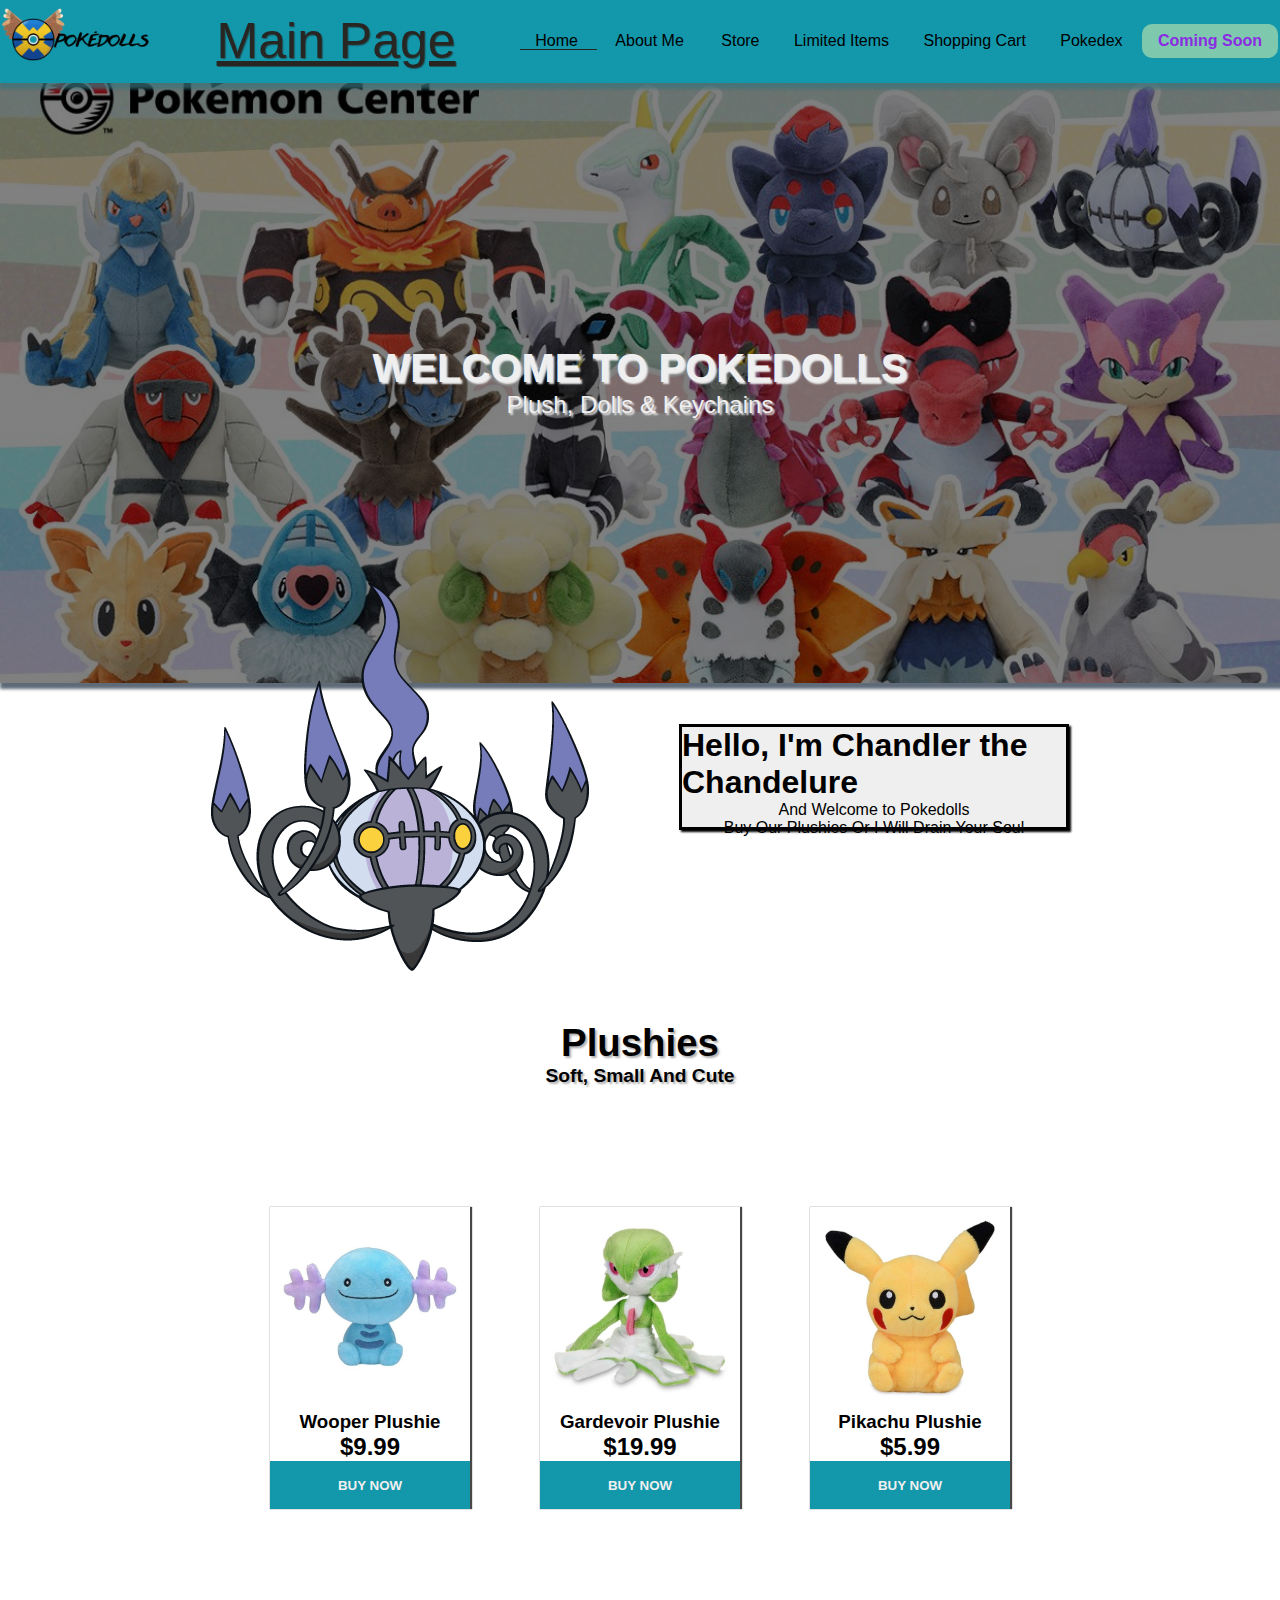
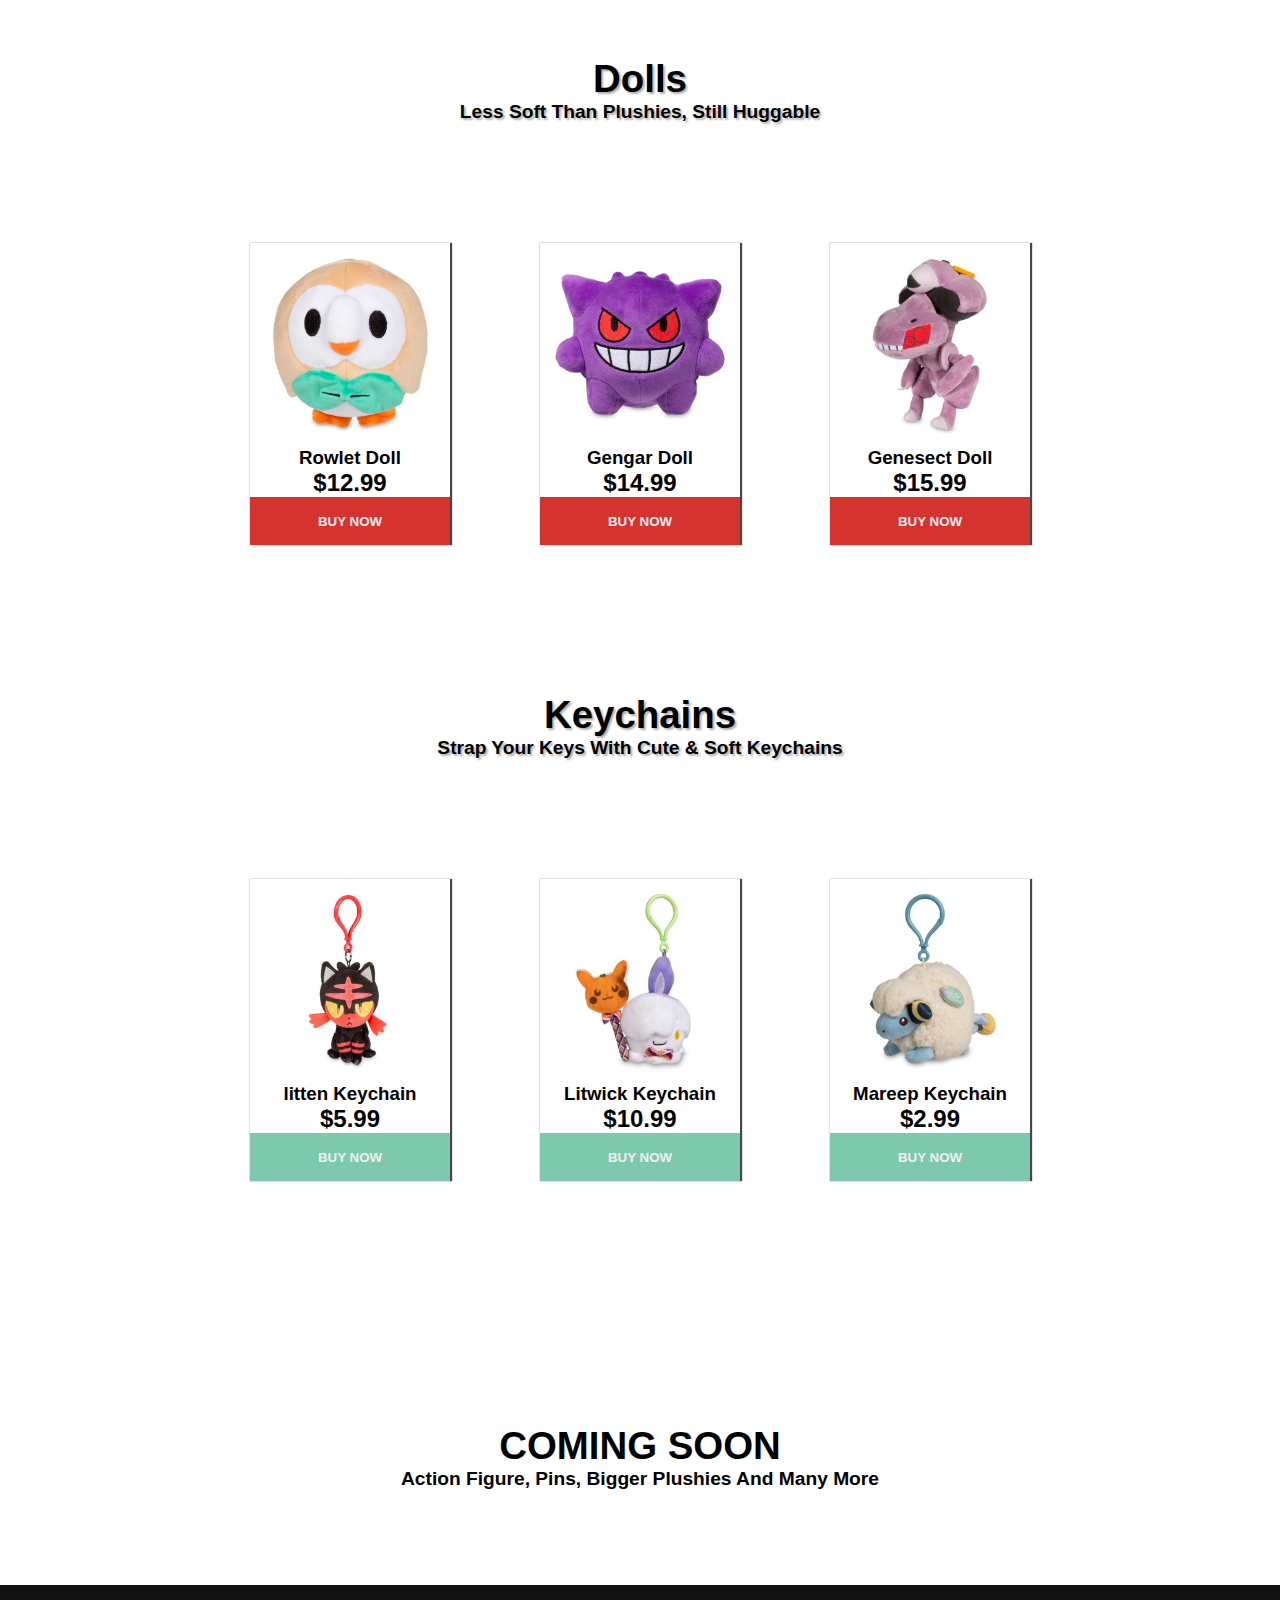
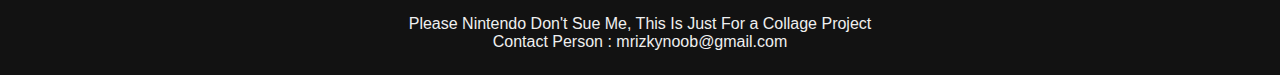
<file: PostTest2/index.html>
<!DOCTYPE html>
<html>
    <head>
        <meta charset="UTF-8" />
        <meta name="viewport" content="width=device-width, initial-scale=1.0" />
        <title> Pokedolls </title> 
        <link rel="stylesheet" href="style.css">  
    </head>
    <body>
        <nav class="navbar">
            <div class="logo">
                <img src="pokedoll.png" alt="#">

            </div>
            <div class="aboutme">
                <a href="#"> Main Page </a>
            </div>
            <div class="nav-items">
                <a class="link-active" href="index.html"> Home </a>
                <a class="link" href="aboutme.html"> About Me </a>
                <a href="#"> Store </a>
                <a href="#"> Limited Items</a>
                <a href="#"> Shopping Cart </a>
                <a href="#"> Pokedex </a>
                <button> Coming Soon </button>

            </div>
        </nav>
        <section class="hero">
            <img class="hero-img" src="pokedollshero.jpg" alt="doll">
            <div class="hero-title">
                <h1> WELCOME TO POKEDOLLS </h1>
                <p> Plush, Dolls & Keychains </p>
            </div>
        </section>
        <section class="content">
            <div class="content-information">
                <img class="content-image" src="chandelure.png" alt="">
                <div class="card">
                    <div class="information">
                        <h1> Hello, I'm Chandler the Chandelure </h1>
                        <p> And Welcome to Pokedolls</p>
                        <p> Buy Our Plushies Or I Will Drain Your Soul </p>
                    </div>
                </div>
            </div>
        </section>
        <section class="shoppage-plush">
            <div class="plush">
                <h1 class="plushie"> Plushies </h1>
                <p> Soft, Small And Cute </p>
            </div>
            <div class="plush-container">
                <div class="plush-card">
                    <div class="plush-img">
                        <img src="wooperdoll.jpg" alt="wooper">
                    <div class="plush-text">
                        <h3> Wooper Plushie </h3>
                        <h2> $9.99 </h2>
                    </div>
                    <div class="plush-button">
                        <button> BUY NOW </button>
                    </div>
                    </div>
                </div>
                <div class="plush-card">
                    <div class="plush-img">
                        <img src="gardevoirdoll.jpg" alt="gardevoir">
                    <div class="plush-text">
                        <h3> Gardevoir Plushie </h3>
                        <h2> $19.99 </h2>
                    </div>
                    <div class="plush-button">
                        <button> BUY NOW </button>
                    </div>
                    </div>
                </div>
                <div class="plush-card">
                    <div class="plush-img">
                        <img src="pikachudoll.jpg" alt="pikachu">
                    <div class="plush-text">
                        <h3> Pikachu Plushie </h3>
                        <h2> $5.99 </h2>
                    </div>
                    <div class="plush-button">
                        <button> BUY NOW </button>
                    </div>
                    </div>
                </div>
            </div>
        </section>
        <section class="shoppage-doll">
            <div class="doll">
                <h1 class="dolls"> Dolls </h1>
                <p> Less Soft Than Plushies, Still Huggable </p>
            </div>
            <div class="doll-container">
                <div class="doll-card">
                    <div class="doll-img">
                        <img src="rowletdoll.jpg" alt="rowlet">
                    </div>
                    <div class="doll-text">
                        <h3> Rowlet Doll </h3>
                        <h2> $12.99</h2>
                    </div>
                    <div class="doll-button">
                        <button> BUY NOW </button>
                    </div>
                </div>
                <div class="doll-card">
                    <div class="doll-img">
                        <img src="gengardoll.jpg" alt="gengar">
                    </div>
                    <div class="doll-text">
                        <h3> Gengar Doll </h3>
                        <h2> $14.99</h2>
                    </div>
                    <div class="doll-button">
                        <button> BUY NOW </button>
                    </div>
                </div>
                <div class="doll-card">
                    <div class="doll-img">
                        <img src="genesectdoll.jpg" alt="genesect">
                    </div>
                    <div class="doll-text">
                        <h3> Genesect Doll </h3>
                        <h2> $15.99</h2>
                    </div>
                    <div class="doll-button">
                        <button> BUY NOW </button>
                    </div>
                </div>
            </div>
        </section>

        <section class="shoppage-keychain">
            <div class="keychain">
                <h1> Keychains </h1>
                <p> Strap Your Keys With Cute & Soft Keychains </p>
            </div>
            <div class="keychain-container">
                <div class="keychain-card">
                    <div class="keychain-img">
                        <img src="littendoll.jpg" alt="litten">
                    </div>
                    <div class="keychain-text">
                        <h3> litten Keychain </h3>
                        <h2> $5.99 </h2>
                    </div>
                    <div class="keychain-button">
                        <button> BUY NOW </button>
                    </div>  
                </div>
                <div class="keychain-card">
                    <div class="keychain-img">
                        <img src="litwickdoll.jpg" alt="litwick">
                    </div>
                    <div class="keychain-text">
                        <h3> Litwick Keychain </h3>
                        <h2> $10.99 </h2>
                    </div>
                    <div class="keychain-button">
                        <button> BUY NOW </button>
                    </div>  
                </div>
                <div class="keychain-card">
                    <div class="keychain-img">
                        <img src="mareepdoll.jpg" alt="mareep">
                    </div>
                    <div class="keychain-text">
                        <h3> Mareep Keychain </h3>
                        <h2> $2.99 </h2>
                    </div>
                    <div class="keychain-button">
                        <button> BUY NOW </button>
                    </div>  
                </div>
            </div>

        </section>

        <section class="coming-soon">
                <div class="cs-text">
                    <h1> COMING SOON </h1>
                    <p> Action Figure, Pins, Bigger Plushies And Many More </p>
                </div>
        </section>

        <footer>
            <p> Please Nintendo Don't Sue Me, This Is Just For a Collage Project </p>
            <p> Contact Person : mrizkynoob@gmail.com </p>
        </footer>
    </body>
</html>
</file>
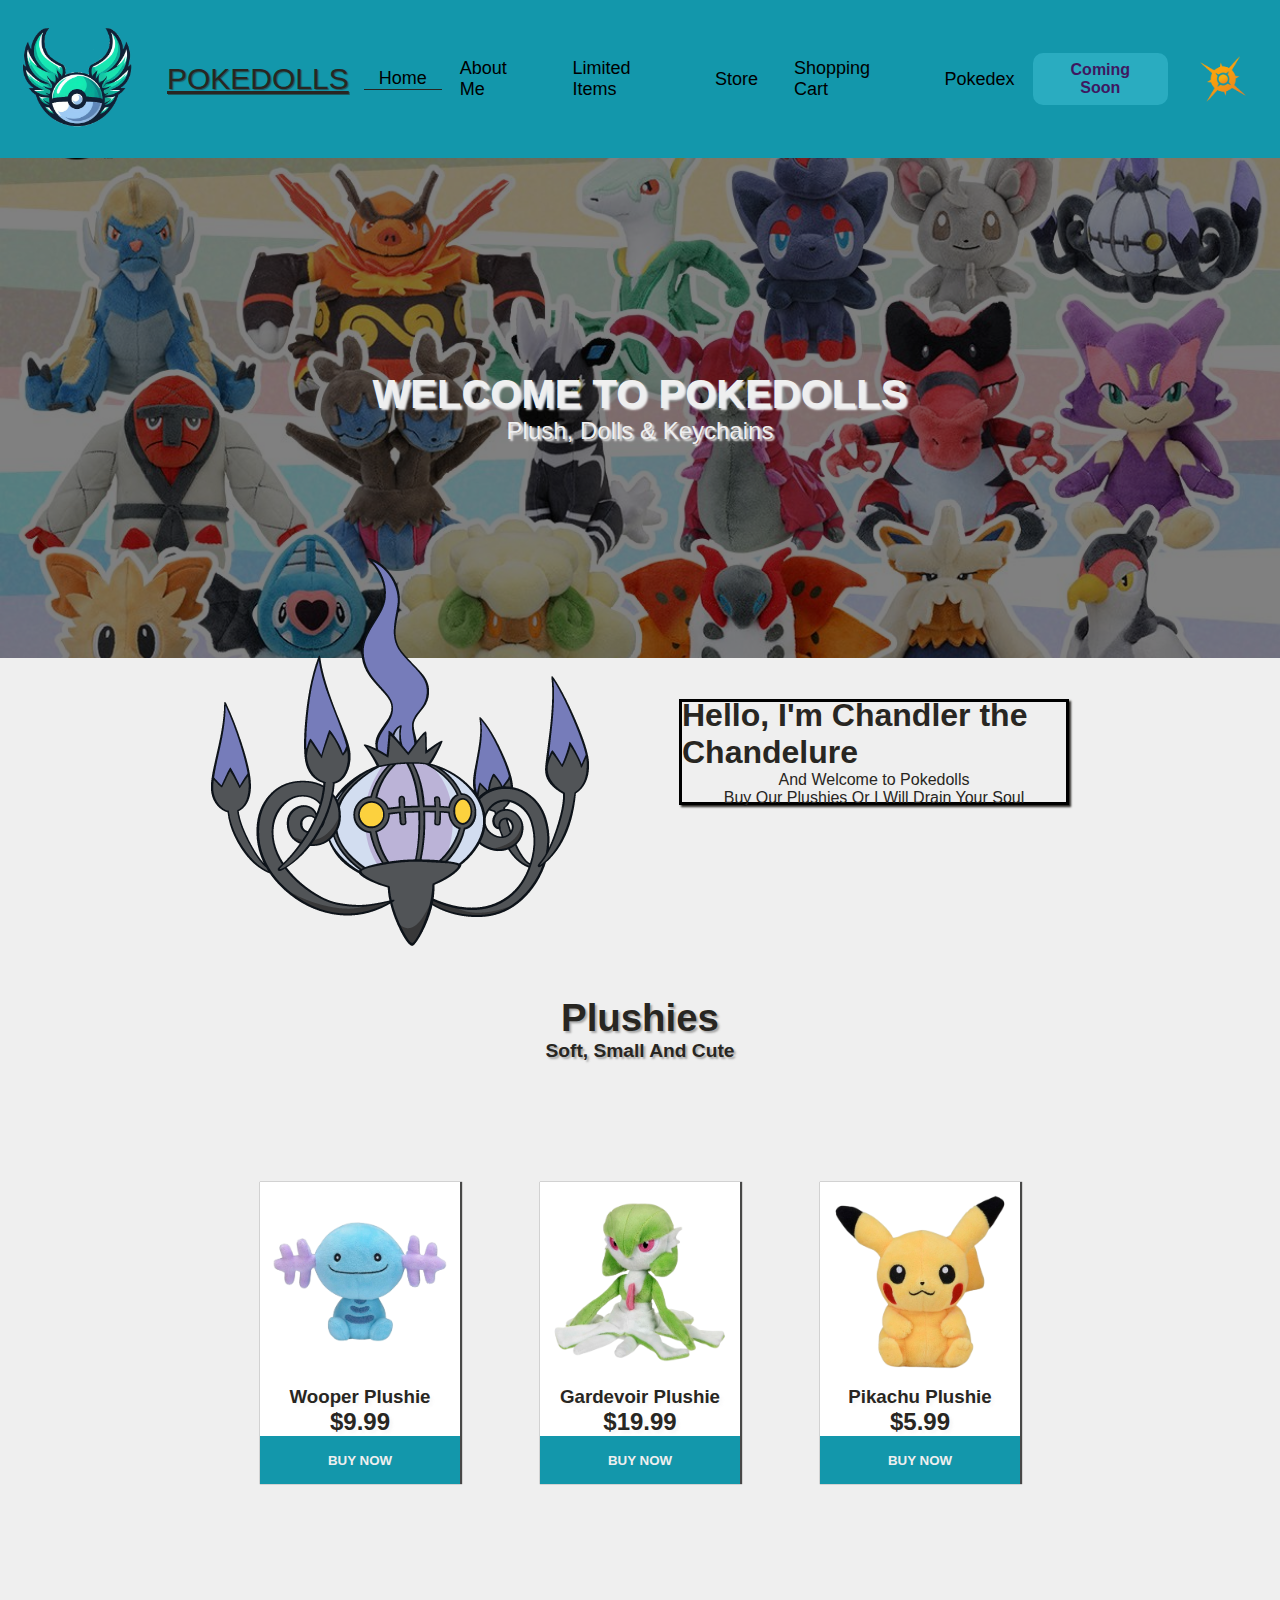
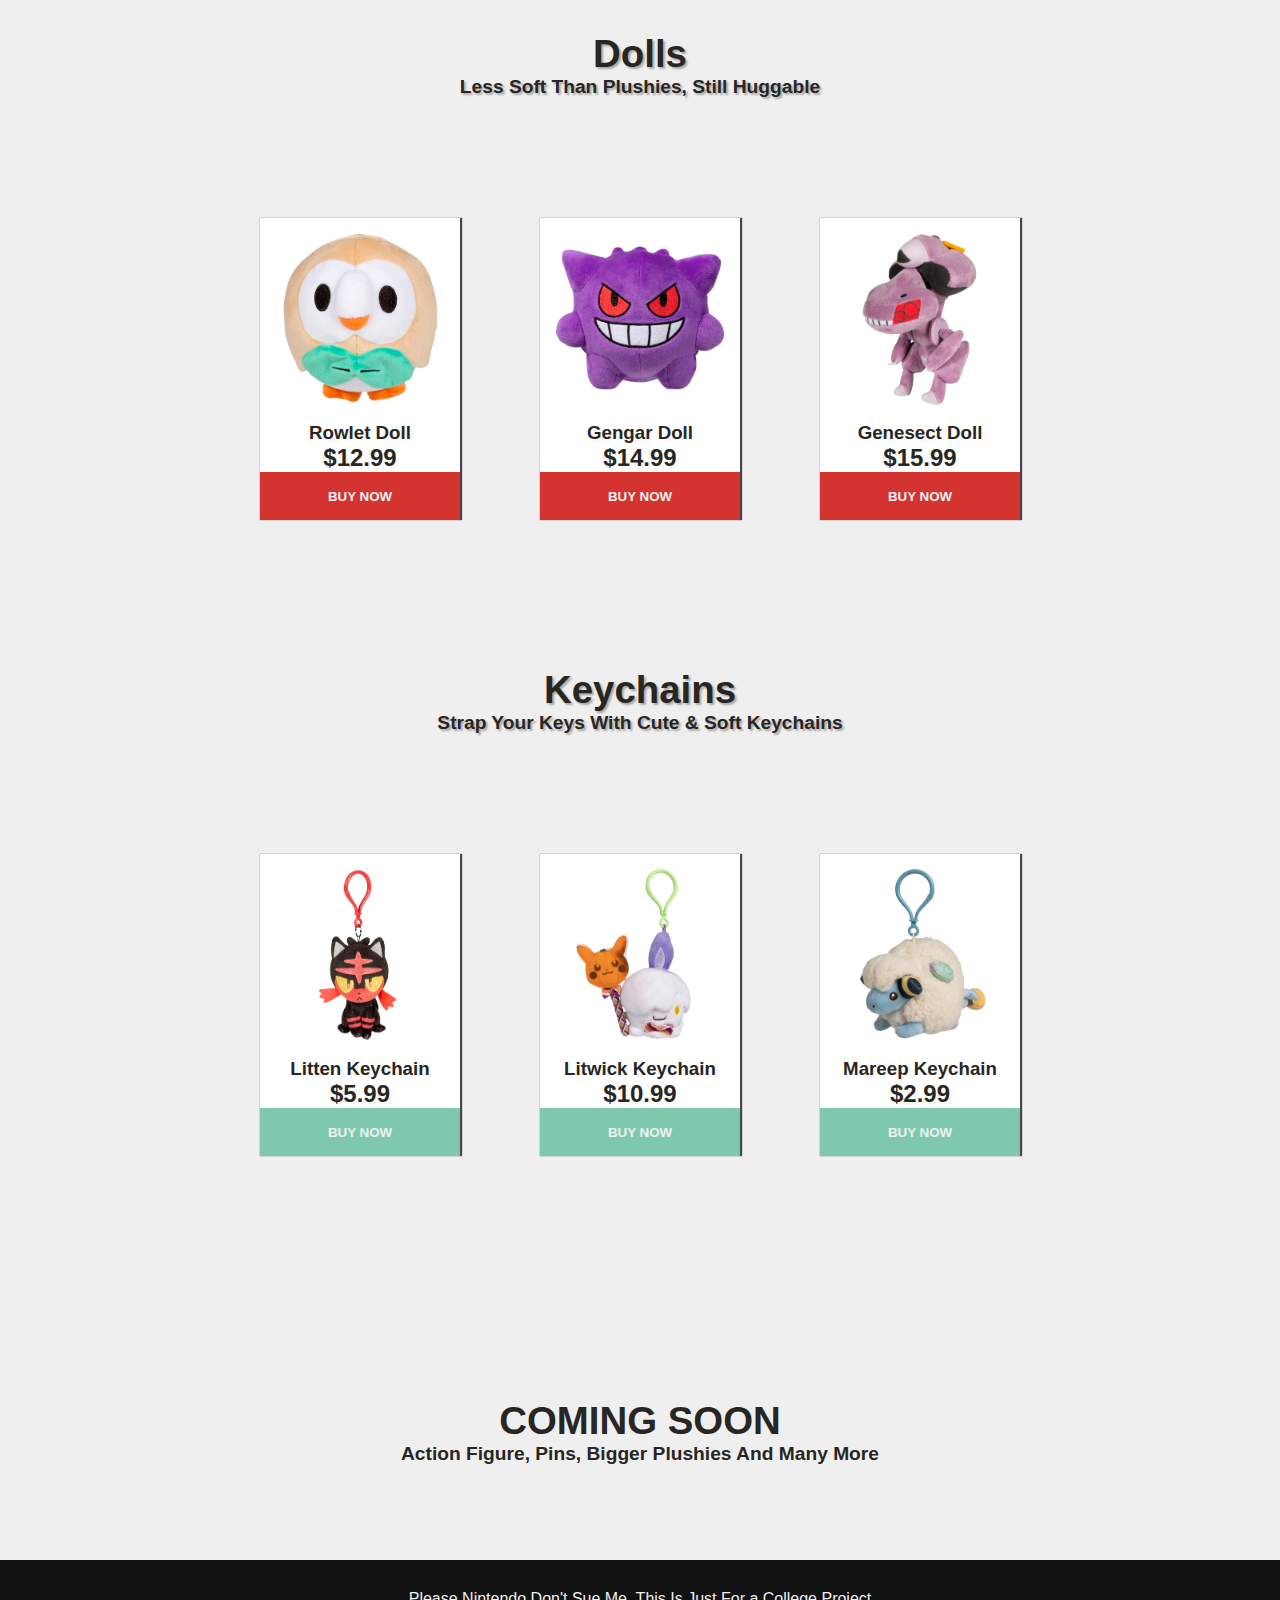
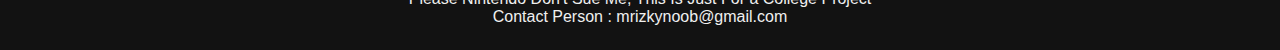
<file: PostTest3/index.html>
<!DOCTYPE html>
<html>
    <head>
        <meta charset="UTF-8" />
        <meta name="viewport" content="width=device-width, initial-scale=1.0" />
        <title> Pokedolls </title> 
        <link rel="stylesheet" href="style.css">
        <link rel="icon" type="image/x-icon" href="favicon.ico">  
    </head>
    <body class="light-mode">
        <nav class="navbar">
            <div class="logo">
                <a href="index.html"><img src="pokedolllogo.png" alt="#"></a>
            </div>
            <div class="aboutme">
                <a class="main-page" href="index.html"> POKEDOLLS </a>
            </div>
            <div class="nav-items">
                <a class="link-active" href="index.html"> Home </a>
                <a class="link" href="aboutme.html"> About Me </a>
                <a class="link" href="limited.html"> Limited Items</a>
                <a class="link" onclick="showAlert()" href="#" id="store-link"> Store </a>
                <a class="link" onclick="showAlert()" href="#" id="cart-link"> Shopping Cart </a>
                <a class="link" onclick="showAlert()" href="#" id="pokedex-link"> Pokedex </a>
                <button id="cs-button" onclick="showAlert()"> Coming Soon </button>
                <img id="toggle-mode" src="sun.png" alt="">
            </div>
        </nav>
        <section class="hero">
            <div class="img-content">
                <img class="hero-img" src="pokedollshero.jpg" alt="">
                <img class="hero-img" src="pokeplushhero.jpeg" alt="">
                <img class="hero-img" src="pokedollcorousel.jpg" alt="">
                <div class="img-center img-display-bottommiddle">
                    <div class="img-left" onclick="plusdivs(-1)">&#10094;</div>
                    <div class="img-right" onclick="plusdivs(1)">&#10095;</div>
                </div>
            </div>
            <div class="hero-title">
                <h1> WELCOME TO POKEDOLLS </h1>
                <p> Plush, Dolls & Keychains </p>
            </div>
        </section>        
        <section class="content">
            <div class="content-information">
                <img class="content-image" src="chandelure.png" alt="">
                <div class="card" id="card">
                    <div class="information">
                        <h1> Hello, I'm Chandler the Chandelure </h1>
                        <p> And Welcome to Pokedolls</p>
                        <p> Buy Our Plushies Or I Will Drain Your Soul </p>
                    </div>
                    <div class="click-overlay" id="clickoverlay">
                        <p>Click to Talk to Me</p>
                    </div>
                </div>
            </div>
            <audio id="chandlercry" src="chandelure.mp3"></audio>
        </section>        
        <section class="shoppage-plush">
            <div class="product-title">
                <h1 class="plushie"> Plushies </h1>
                <p> Soft, Small And Cute </p>
            </div>
            <div class="plush-container">
                <div class="plush-card">
                    <div class="plush-img">
                        <img src="wooperdoll.png" alt="wooper">
                    <div class="plush-text">
                        <h3> Wooper Plushie </h3>
                        <h2> $9.99 </h2>
                    </div>
                    <div class="plush-button">
                        <button> BUY NOW </button>
                    </div>
                    </div>
                </div>
                <div class="plush-card">
                    <div class="plush-img">
                        <img src="gardevoirdoll.png" alt="gardevoir">
                    <div class="plush-text">
                        <h3> Gardevoir Plushie </h3>
                        <h2> $19.99 </h2>
                    </div>
                    <div class="plush-button">
                        <button> BUY NOW </button>
                    </div>
                    </div>
                </div>
                <div class="plush-card">
                    <div class="plush-img">
                        <img src="pikachudoll.png" alt="pikachu">
                    <div class="plush-text">
                        <h3> Pikachu Plushie </h3>
                        <h2> $5.99 </h2>
                    </div>
                    <div class="plush-button">
                        <button> BUY NOW </button>
                    </div>
                    </div>
                </div>
            </div>
        </section>
        <section class="shoppage-doll">
            <div class="product-title">
                <h1 class="dolls"> Dolls </h1>
                <p> Less Soft Than Plushies, Still Huggable </p>
            </div>
            <div class="doll-container">
                <div class="doll-card">
                    <div class="doll-img">
                        <img src="rowletdoll.png" alt="rowlet">
                    </div>
                    <div class="doll-text">
                        <h3> Rowlet Doll </h3>
                        <h2> $12.99</h2>
                    </div>
                    <div class="doll-button">
                        <button> BUY NOW </button>
                    </div>
                </div>
                <div class="doll-card">
                    <div class="doll-img">
                        <img src="gengardoll.png" alt="gengar">
                    </div>
                    <div class="doll-text">
                        <h3> Gengar Doll </h3>
                        <h2> $14.99</h2>
                    </div>
                    <div class="doll-button">
                        <button> BUY NOW </button>
                    </div>
                </div>
                <div class="doll-card">
                    <div class="doll-img">
                        <img src="genesectdoll.png" alt="genesect">
                    </div>
                    <div class="doll-text">
                        <h3> Genesect Doll </h3>
                        <h2> $15.99</h2>
                    </div>
                    <div class="doll-button">
                        <button> BUY NOW </button>
                    </div>
                </div>
            </div>
        </section>
        <section class="shoppage-keychain">
            <div class="product-title">
                <h1> Keychains </h1>
                <p> Strap Your Keys With Cute & Soft Keychains </p>
            </div>
            <div class="keychain-container">
                <div class="keychain-card">
                    <div class="keychain-img">
                        <img src="littendoll.png" alt="litten">
                    </div>
                    <div class="keychain-text">
                        <h3> Litten Keychain </h3>
                        <h2> $5.99 </h2>
                    </div>
                    <div class="keychain-button">
                        <button> BUY NOW </button>
                    </div>  
                </div>
                <div class="keychain-card">
                    <div class="keychain-img">
                        <img src="litwickdoll.png" alt="litwick">
                    </div>
                    <div class="keychain-text">
                        <h3> Litwick Keychain </h3>
                        <h2> $10.99 </h2>
                    </div>
                    <div class="keychain-button">
                        <button> BUY NOW </button>
                    </div>  
                </div>
                <div class="keychain-card">
                    <div class="keychain-img">
                        <img src="mareepdoll.png" alt="mareep">
                    </div>
                    <div class="keychain-text">
                        <h3> Mareep Keychain </h3>
                        <h2> $2.99 </h2>
                    </div>
                    <div class="keychain-button">
                        <button> BUY NOW </button>
                    </div>  
                </div>
            </div>
        </section>
        <section class="coming-soon">
                <div class="cs-text">
                    <h1> COMING SOON </h1>
                    <p> Action Figure, Pins, Bigger Plushies And Many More </p>
                </div>
        </section>
        <footer>
            <p> Please Nintendo Don't Sue Me, This Is Just For a College Project </p>
            <p> Contact Person : mrizkynoob@gmail.com </p>
        </footer>
        <script src="Script.js"></script>
    </body>
</html>
</file>
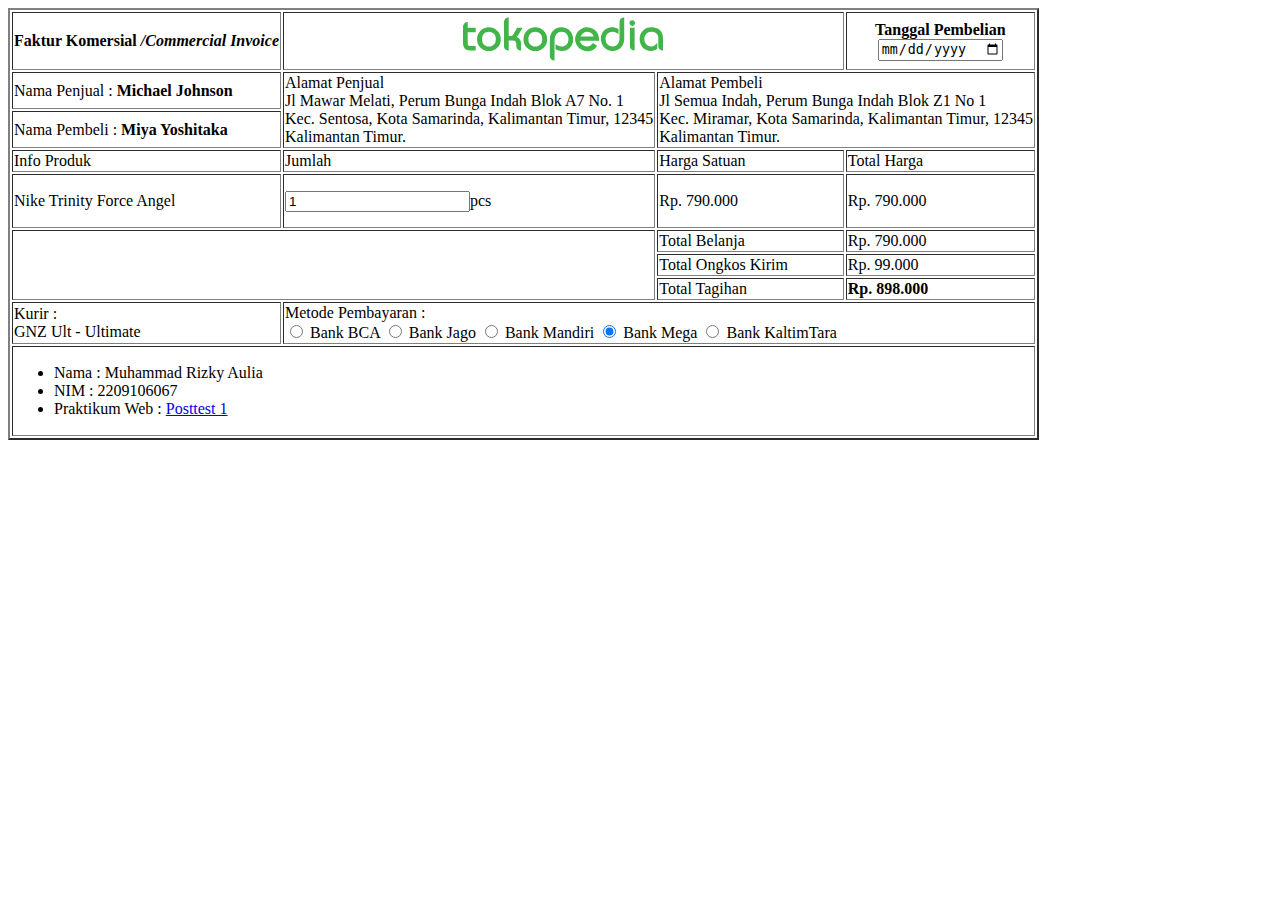
<file: PostTest1/PostTest1_PemrogramanWeb_2209106067_MuhammadRizkyAulia_B1.html>
<!DOCTYPE html>
<html>
    <head>
        <title>Posttest 1 Muhammad Rizky Aulia 2209106067</title>
    </head>
    <body>
        <table border="2">
            <tr>
                <th>Faktur Komersial <i>/Commercial Invoice</i></th>
                <th colspan="3">
                    <img width="200" height="50" src="tokopedia.svg" alt="toped logo"> 
                </th>
                <th>
                    Tanggal Pembelian <br>
                    <input type="date" value="12-09-2023">
                </th>
            </tr>
            <tr>
                <td>Nama Penjual : <b>Michael Johnson</b></td>
                <td rowspan="2" colspan="2">
                    Alamat Penjual <br>
                    Jl Mawar Melati, Perum Bunga Indah Blok A7 No. 1 <br>
                    Kec. Sentosa, Kota Samarinda, Kalimantan Timur, 12345 <br>
                    Kalimantan Timur. <br>
                </td>
                <td rowspan="2" colspan="2">
                    Alamat Pembeli <br>
                    Jl Semua Indah, Perum Bunga Indah Blok Z1 No 1 <br>
                    Kec. Miramar, Kota Samarinda, Kalimantan Timur, 12345 <br>
                    Kalimantan Timur. <br>
                </td>
            </tr>
            <tr>
                <td>Nama Pembeli : <b>Miya Yoshitaka</b></td>
            </tr>
            <tr>
                <td>Info Produk</td>
                <td colspan="2">Jumlah</td>
                <td>Harga Satuan</td>
                <td>Total Harga</td>
            </tr>
            <tr>
                <td height="50">Nike Trinity Force Angel</td>
                <td colspan="2"><input value="1" type="text" />pcs</td>
                <td>Rp. 790.000</td>
                <td>Rp. 790.000</td>
            </tr>
            <tr>
                <td rowspan="3" colspan="3"></td>
                <td>Total Belanja</td>
                <td>Rp. 790.000</td>
            </tr>
            <tr>
                <td>Total Ongkos Kirim</td>
                <td>Rp. 99.000</td>
            </tr>
            <tr>
                <td>Total Tagihan</td>
                <td><b>Rp. 898.000</b></td>
            </tr>
            <tr>
                <td>
                    Kurir : <br>
                    GNZ Ult - Ultimate
                </td>
                <td colspan="5">
                    Metode Pembayaran : <br>
                    <input type="radio" name="Bank"> Bank BCA
                    <input type="radio" name="Bank"> Bank Jago
                    <input type="radio" name="Bank"> Bank Mandiri
                    <input type="radio" name="Bank" checked> Bank Mega
                    <input type="radio" name="Bank"> Bank KaltimTara
                </td>
            </tr>
            <tr>
                <td colspan="6">
                    <ul>
                        <li>Nama : Muhammad Rizky Aulia</li>
                        <li>NIM : 2209106067 </li>
                        <li>Praktikum Web : <a href="https://classroom.google.com/u/0/c/NjIxNzUwMjI2ODEw/a/NjIzNjUyOTQ3MDA2/details">Posttest 1</a></li>
                    </ul>
                </td>
            </tr>
        </table>
    </body>
</html>
</file>
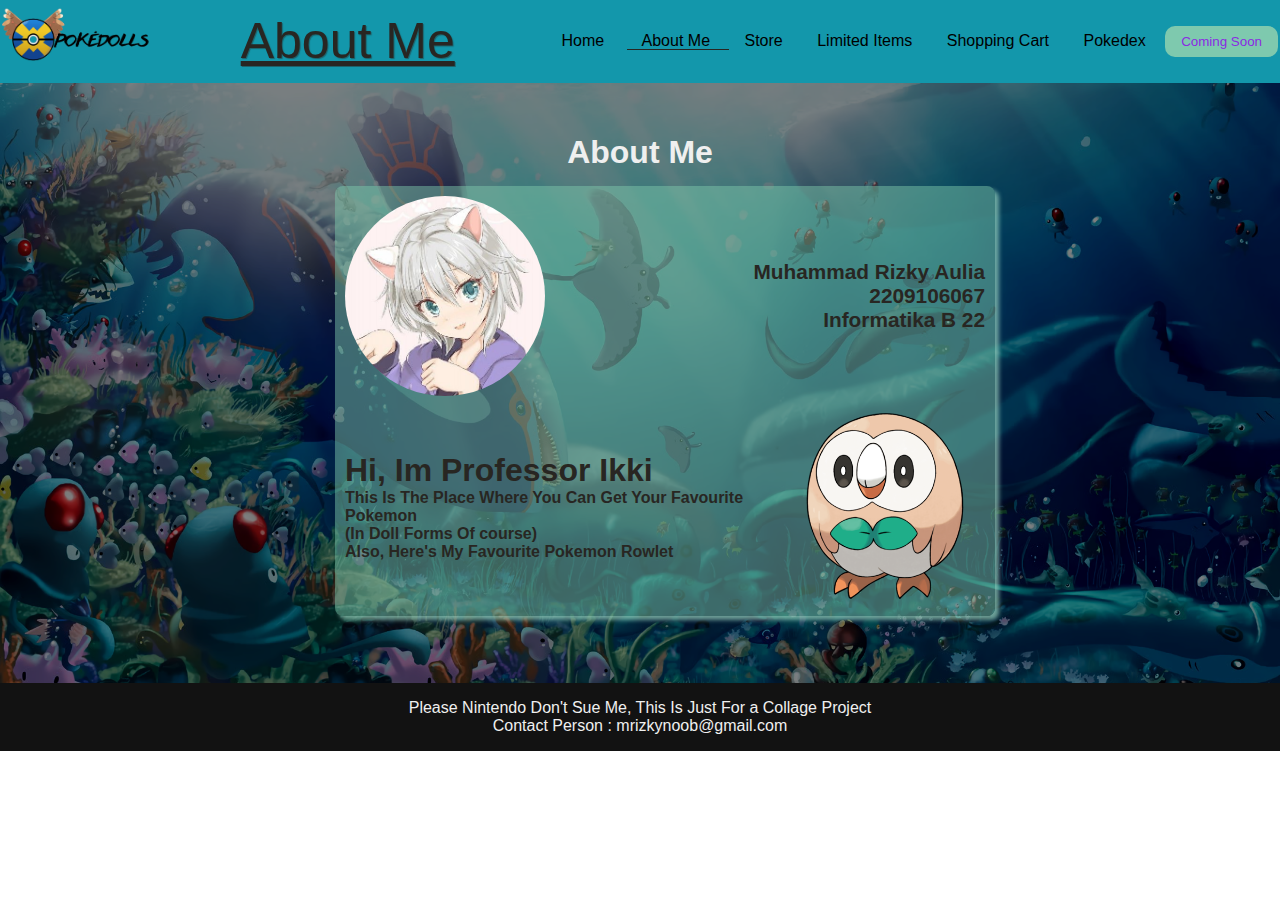
<file: PostTest2/aboutme.html>
<!DOCTYPE html>
<html lang="en">
    <head>
        <meta charset="UTF-8" />
        <meta name="viewport" content="width=device-width, initial-scale=1.0" />
        <title> About Me </title>
        <link rel="stylesheet" href="styleme.css">
    </head>
    <body>
        <nav class="navbar">
            <div class="logo">
                <img src="pokedoll.png" alt="#">

            </div>
            <div class="aboutme">
                <a href="#"> About Me </a>
            </div>
            <div class="nav-items">
                <a class="link" href="index.html"> Home </a>
                <a class="link-active" href="aboutme.html"> About Me </a>
                <a href="#"> Store </a>
                <a href="#"> Limited Items</a>
                <a href="#"> Shopping Cart </a>
                <a href="#"> Pokedex </a>
                <button> Coming Soon </button>
            </div>
        </nav>
        <section class="hero">
            <img class="hero-img" src="water.png" alt="wbg">

            <div class="boutme">
            <h1 style="text-align:center"> About Me</h1>
                <div class="dif">
                    <div class="ket">
                        <div class="about-me">
                            <div class="nama">
                                <img class="ardhifa-image" src="anastasia.jpg" alt="">
                                <div class="bio">
                                    <p> Muhammad Rizky Aulia </p>
                                    <p> 2209106067 </p>
                                    <p> Informatika B 22</p>
                                </div>
                            </div>
                            <div class="intro">
                                <div class="intro-wrapper">
                                    <h1> Hi, Im Professor Ikki</h1>
                                    <p> This Is The Place Where You Can Get Your Favourite Pokemon </p>
                                    <p> (In Doll Forms Of course) </p>
                                    <p> Also, Here's My Favourite Pokemon Rowlet </p>
                                </div>
                                <img src="rowlet.png" alt="">
                            </div>
                        </div>
                    </div>
                </div>
            </div>

        </section>
        </div>

        <footer class="foot">
            <p> Please Nintendo Don't Sue Me, This Is Just For a Collage Project </p>
            <p> Contact Person : mrizkynoob@gmail.com </p>
        </footer>

    </body>
</html>
</file>
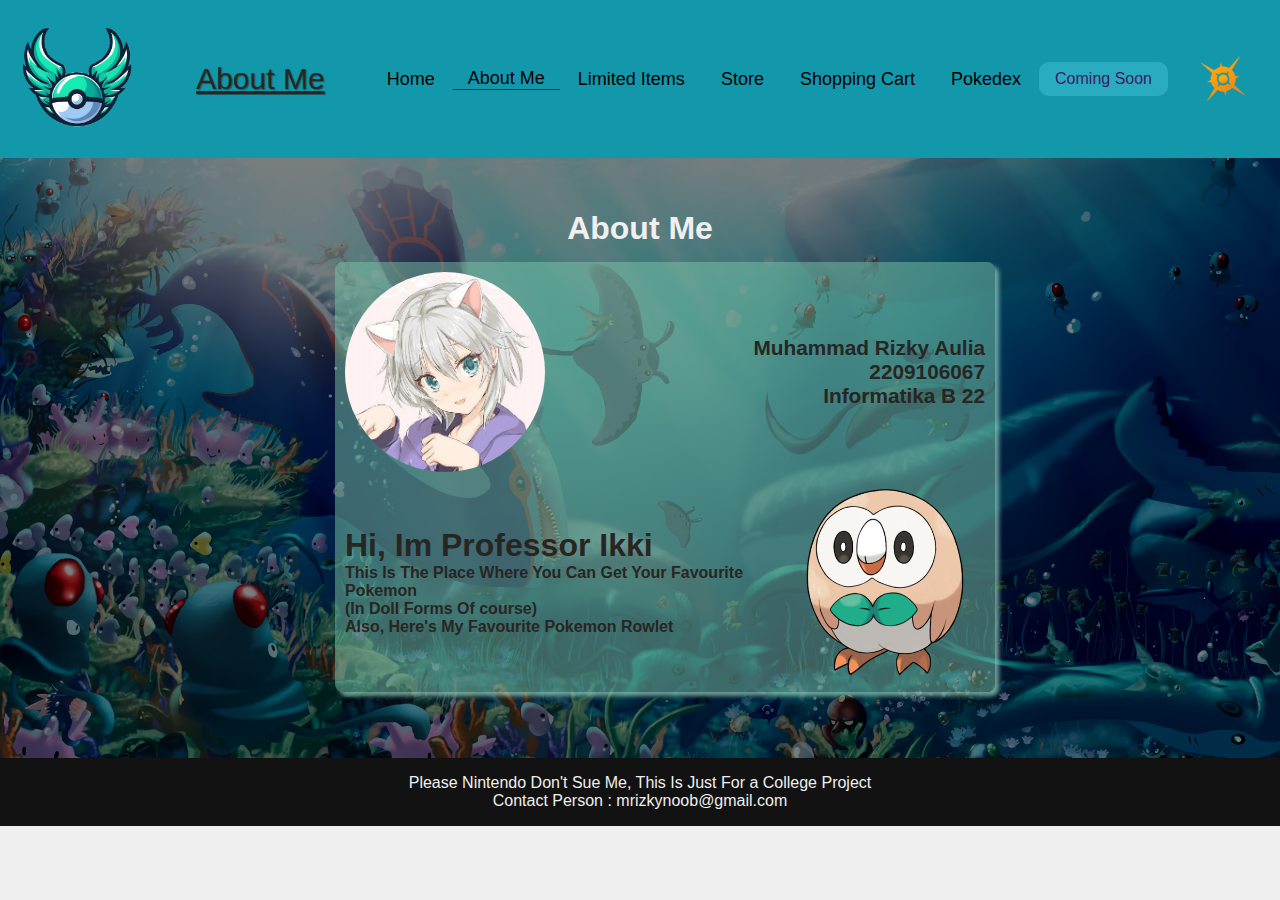
<file: PostTest3/aboutme.html>
<!DOCTYPE html>
<html lang="en">
    <head>
        <meta charset="UTF-8" />
        <meta name="viewport" content="width=device-width, initial-scale=1.0" />
        <title> About Me </title>
        <link rel="stylesheet" href="styleme.css">
        <link rel="icon" type="image/x-icon" href="favicon.ico">
    </head>
    <body class="light-mode">
        <nav class="navbar">
            <div class="logo">
                <a href="index.html"><img src="pokedolllogo.png" alt="#"></a>
            </div>
            <div class="aboutme">
                <a class="main-page" href="aboutme.html"> About Me </a>
            </div>
            <div class="nav-items">
                <a class="link" href="index.html"> Home </a>
                <a class="link-active" href="aboutme.html"> About Me </a>
                <a class="link" href="limited.html"> Limited Items</a>
                <a class="link" onclick="showAlert()" href="#" id="store-link"> Store </a>
                <a class="link" onclick="showAlert()" href="#" id="cart-link"> Shopping Cart </a>
                <a class="link" onclick="showAlert()" href="#" id="pokedex-link"> Pokedex </a>
                <button id="cs-button" onclick="showAlert()"> Coming Soon </button>
                <img id="toggle-mode" src="sun.png" alt="">
            </div>
        </nav>
        <section class="hero">
            <img class="hero-img" src="water.png" alt="wbg">
            <div class="boutme">
            <h1 style="text-align:center"> About Me</h1>
                <div class="dif">
                    <div class="ket">
                        <div class="about-me">
                            <div class="nama">
                                <img class="ardhifa-image" src="anastasia.jpg" alt="">
                                <div class="bio">
                                    <p> Muhammad Rizky Aulia </p>
                                    <p> 2209106067 </p>
                                    <p> Informatika B 22</p>
                                </div>
                            </div>
                            <div class="intro">
                                <div class="intro-wrapper">
                                    <h1> Hi, Im Professor Ikki</h1>
                                    <p> This Is The Place Where You Can Get Your Favourite Pokemon </p>
                                    <p> (In Doll Forms Of course) </p>
                                    <p> Also, Here's My Favourite Pokemon Rowlet </p>
                                </div>
                                <img id="rowletImage" src="rowlet.png" alt="">
                                <audio id="rowletAudio" src="rowlet.mp3"></audio>
                            </div>
                        </div>
                    </div>
                </div>
            </div>
        </section>
        </div>
        <footer class="foot">
            <p> Please Nintendo Don't Sue Me, This Is Just For a College Project </p>
            <p> Contact Person : mrizkynoob@gmail.com </p>
        </footer>
        <script src="Script.js"></script>
    </body>
</html>
</file>
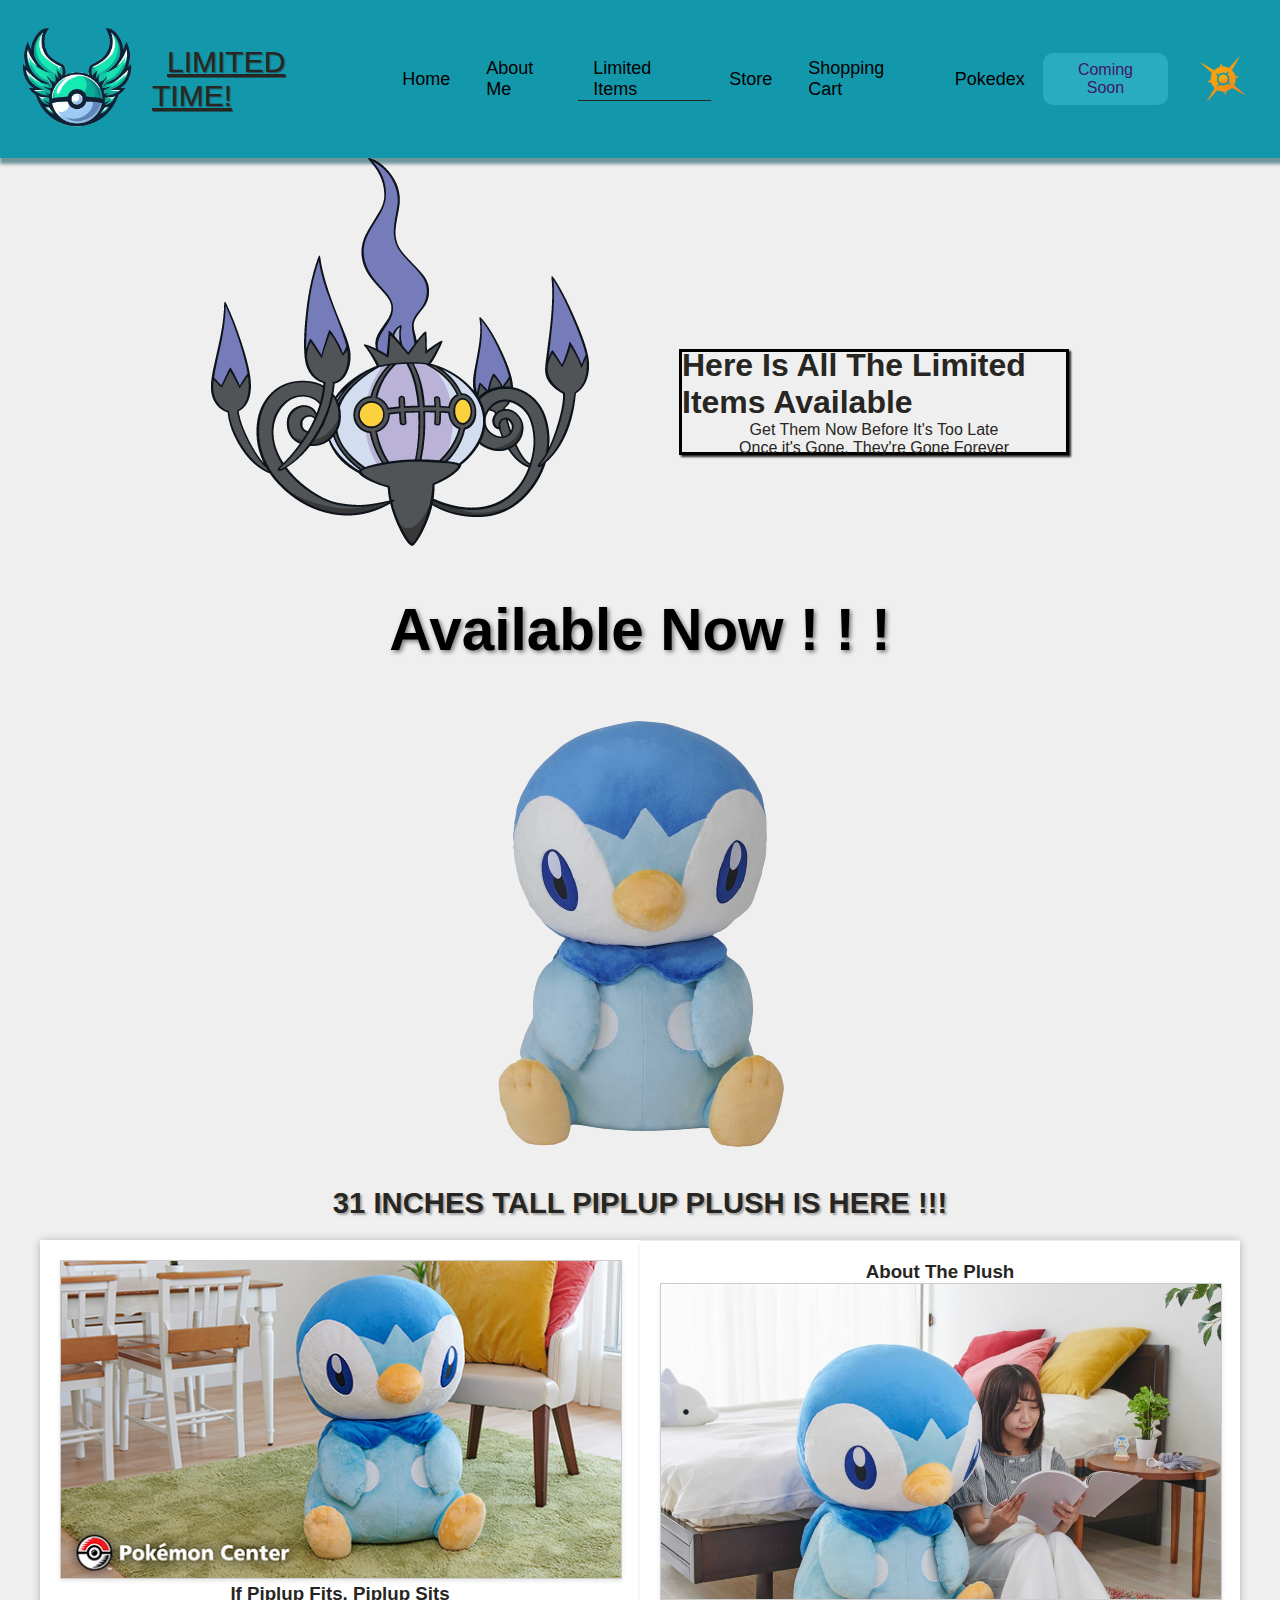
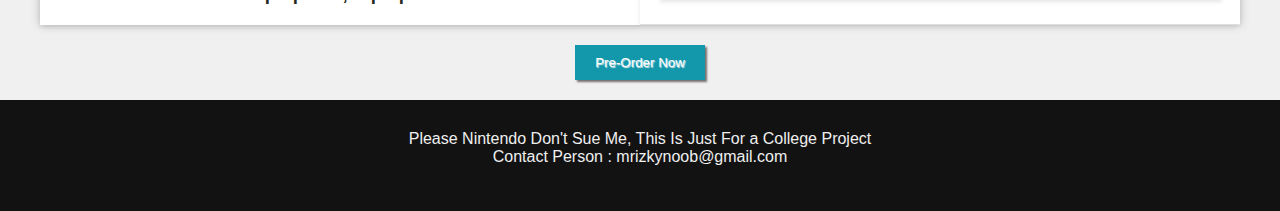
<file: PostTest3/limited.html>
<!DOCTYPE html>
<html>
    <head>
        <meta charset="UTF-8" />
        <meta name="viewport" content="width=device-width, initial-scale=1.0" />
        <title> Pokedolls Limited Items </title> 
        <link rel="stylesheet" href="limited.css">
        <link rel="icon" type="image/x-icon" href="favicon.ico">
    </head>
    <body class="light-mode">
        <nav class="navbar">
            <div class="logo">
                <a href="index.html"><img src="pokedolllogo.png" alt="#"></a>
            </div>
            <div class="aboutme">
                <a class="main-page" href="limited.html"> LIMITED TIME! </a>
            </div>
            <div class="nav-items">
                <a class="link" href="index.html"> Home </a>
                <a class="link" href="aboutme.html"> About Me </a>
                <a class="link-active" href="limited.html"> Limited Items</a>
                <a class="link" onclick="showAlert()" href="#" id="store-link"> Store </a>
                <a class="link" onclick="showAlert()" href="#" id="cart-link"> Shopping Cart </a>
                <a class="link" onclick="showAlert()" href="#" id="pokedex-link"> Pokedex </a>
                <button id="cs-button" onclick="showAlert()"> Coming Soon </button>
                <img id="toggle-mode" src="sun.png" alt="">
            </div>
        </nav>
        <section class="content">
            <div class="content-information">
                <img class="content-image" src="chandelure.png" alt="">
                <div class="card" id="card">
                    <div class="information">
                        <h1> Here Is All The Limited Items Available </h1>
                        <p> Get Them Now Before It's Too Late </p>
                        <p> Once it's Gone, They're Gone Forever </p>
                    </div>
                </div>
            </div>
        </section>
        <section class="limited-section">
            <div class="limited-title">
                <h3 class="color-cycling"> Available Now ! ! !</h3>
            </div>
            <div class="limited-container">
                <div class="limited-card">
                    <div class="limited-img">
                        <img src="piplupmain.png" alt="piplup" id="piplup-image">
                    </div>
                </div>
            <div class="plushlimit-title">
                <h3 class="pip-inch"> 31 INCHES TALL PIPLUP PLUSH IS HERE !!!</h3>
            </div>
            </div>
        </section>
        <section class="double-section">
            <div class="double-container">
                <div class="double-card">
                    <div class="double-img">
                        <img class="pipimg1" src="piplup2.jpg" alt="Left Image">
                    </div>
                    <div class="double-text">
                        <h3 class="fitting"> If Piplup Fits, Piplup Sits </h3>
                        <p class="pip-desc" style="display: none;">Big news for Piplup fans! Arriving as a jumbo plush, 
                            this version of the Water-type first partner Pokémon from Sinnoh is here to join your home decor! 
                            At 31 inches tall, this huge, incredibly soft Piplup plush looks great in offices, 
                            living rooms, or game rooms. Not only is it a great conversation starter it's also big enough 
                            to be hugged and cuddled by everyone!. So get your Big Piplup Plush before it sold out,
                        once it's sold out, It will never be restocked ever again</p>
                    </div>
                </div>
                <div class="double-card">
                    <div class="double-text">
                        <h3 class="fitting"> About The Plush </h3>
                        <ul class="pip-about" style="display: none;">
                            <li>Measures about 31 inches tall and 19 ½ inches long</li>
                            <li>A great decoration for any room or office</li>
                            <li>Item Dimensions: 31 x 17.7 x 31 IN</li>
                            <li>Materials: 100% polyester</li>
                            <li>Care Instructions: Surface Wash Only</li>
                            <li>Item Weight: 144.6 OZ</li>
                        </ul>
                    </div>
                    <div class="double-img">
                        <img class="pipimg2" src="piplup1.jpg" alt="Right Image">
                    </div>
                </div>
            </div>
            <div class="preorder-button">
                <button>Pre-Order Now</button>
            </div>
        </section>     
        <footer>
            <p> Please Nintendo Don't Sue Me, This Is Just For a College Project </p>
            <p> Contact Person : mrizkynoob@gmail.com </p>
        </footer>
        <script src="Script.js"></script>
    </body>
</html>
</file>
<file: PostTest2/style.css>
@import url('https://fonts.googleapis.com/css2?family=Lilita+One&display=swap');

* {
    padding: 0px;
    margin: 0px;
    font-family: "Lilita", sans-serif;
}
.logo img {
    width: 150px;
}
.aboutme a {
    color: #282622;
    text-decoration: none;
    padding: 0 15px;
    font-size: 50px;
    text-decoration: underline;
    text-shadow: 1px 1px 1px #2826228f;
}
nav {
    background-color: #1397ab;
    padding: 2px;
    display: flex;
    justify-content: space-between;
    align-items: center;
    box-shadow: 3px 3px 3px 3px #3a727bb0;
}   
.nav-items a {
    color: black;
    text-decoration: none;
    padding: 0 15px;
    font-size: medium;
}
.nav-items button {
    border: none;
    padding: 8px 16px;
    background-color: #7ec9ae;
    color: blueviolet;
    border-radius: 10px;
    font-size: medium;
}
.nav-items button:hover {
    background-color: rgba(185, 91, 185, 0.577);
}
.link-active {
    border-bottom: 1px solid #282622;
}
.link {
    margin: 3px;
    color: #282622;
    text-decoration: none;
}
.hero {
    width: 100%;
    height: 600px;
    display: flex;
    justify-content: center;
    align-items: center;
    flex-direction: column;
    position: relative;
}
.hero-img {
    width: 100%;
    height: 100%;
    object-fit: cover;
    filter: brightness(50%);
    z-index: -1;
    box-shadow: 3px 3px 3px 3px #2c5077b0;
}
.hero-title {
    position: absolute;
    color: #EFEFEF;
    display: flex;
    align-items: center;
    flex-direction: column;
    text-shadow: 2px 2px 2px;
}
.hero-title h1 {
    font-size: 40px;
    font-weight: 800px;
}
.hero-title p {
    font-size: 24px;
}
.content {
    margin-top: -100px;
    
}
.content-information {
    justify-content: center;
    align-items: center;
    display: flex;
    padding-top: -100px;
    padding-bottom: 50px;
}
.content-image {
    margin-right: 90px;
    z-index: +1;
}
.card {
    width: 30%;
    height: 100px;
    background-color: #EFEFEF;
    border-color: #282622;
    border: 3px solid black;
    box-shadow: 2px 2px 2px;
    display: flex;
    flex-wrap: wrap;
    justify-content: center;
    align-items: center;
}
.information {
    align-items: center;
    display: flex;
    flex-direction: column;
    justify-content: center;
}
.plush {
    text-align: center;
    justify-content: center;
    font-size: larger;
    font-weight: bolder;
    text-shadow: 2px 2px 2px #4848476c;
}
.plush-container {
    justify-content: center;
    align-items: center;
    /* display: grid;
    grid-template-columns: repeat(3, 1fr); */

    display: flex;
    flex-wrap: wrap;
    grid-gap: 10px;
    place-items: center;
    padding: 100px;
    margin: 20px;
    margin-bottom: 50px;
}
.plush-card {
    width: 200px;
    height: 300px;
    text-align: center;
    background-color: white;
    border: -1px #282622;
    margin: 0 30px;
    box-shadow: 1px 1px 1px 1px #484847;
    transition: all 0.5s ease-out;
    transition: all 0.5s ease-in;
}

.plush-card img {
    width: 100%;
    height: 100%;
}
.plush-card:hover {
    transition: box-shadow 0.3s;
    transform: scale(1.1);
    box-shadow: 0px 0px 12px #282622;
}

.plush-button {
    background-color: #1397ab;
    padding: 15px;
}
button {
    background: none;
    border: none;
    cursor: pointer;
    font-weight: bold;
    color: #EFEFEF;
}
.doll {
    text-align: center;
    justify-content: center;
    font-size: larger;
    font-weight: bolder;
    text-shadow: 2px 2px 2px #4848476c;
}
.doll-container {
    justify-content: center;
    align-items: center;
    display: flex;
    flex-wrap: wrap;
    grid-gap: 90px;
    place-items: center;
    padding: 100px;
    margin: 20px;
    margin-bottom: 50px;
}
.doll-card {
    width: 200px;
    height: 300px;
    text-align: center;
    background-color: white;
    border: -1px #282622;
    box-shadow: 1px 1px 1px 1px #484847;
    transition: all 0.5s ease-out;
    transition: all 0.5s ease-in;
}
.doll-card:hover {
    transition: box-shadow 0.3s;
    transform: scale(1.1);
    box-shadow: 0px 0px 12px #282622;
}
.doll-card img {
    width: 100%;
    height: 100%;
}
.doll-button {
    background-color: #d5332f;
    padding: 15px;
}

.keychain {
    text-align: center;
    justify-content: center;
    font-size: larger;
    font-weight: bolder;
    text-shadow: 2px 2px 2px #4848476c;
}
.keychain-container {
    justify-content: center;
    align-items: center;
    display: flex;
    flex-wrap: wrap;
    grid-gap: 90px;
    place-items: center;
    padding: 100px;
    margin: 20px;
    margin-bottom: 50px;
}
.keychain-card {
    width: 200px;
    height: 300px;
    text-align: center;
    background-color: white;
    border: -1px #282622;
    box-shadow: 1px 1px 1px 1px #484847;
    transition: all 0.5s ease-out;
    transition: all 0.5s ease-in;
}
.keychain-card:hover {
    transition: box-shadow 0.3s;
    transform: scale(1.1);
    box-shadow: 0px 0px 12px #282622;
}
.keychain-card img {
    width: 100%;
    height: 100%;
}
.keychain-button {
    background-color: #7ec9ae;
    padding: 15px;
}
.coming-soon {
    width: 100%;
    height: 50%;
    display: flex;
    justify-content: center;
    align-items: center;
    flex-direction: column;
    position: relative;
    padding-top: 10%;
    padding-bottom: 10%;
}
.cs-text {
    justify-content: center;
    align-items: center;
    position: absolute;
    display: flex;
    flex-direction: column;
    text-align: center;
    font-size: larger;
    font-weight: bolder;
}

footer {
    background-color: #121212;
    color: #EFEFEF;
    padding: 30px;
    margin: auto;
    height: 30px;
    text-align: center;
    justify-content: center;

}
@media only screen and (max-width: 768px) {
    .nav {
        padding: 60px;
    }
    .navbar {
        width: 100%;
        display: flex;
        flex-direction: column;
        align-items: center;
        padding: 0px;
        margin-top: 0px;
        margin-bottom: -80px;
    }
    .nav-items{
        margin: 10px 0;
        align-self: center;
    }

    .content-information {
        display: flex;
        flex-direction: column;
    }

    .content-image {
        width: 50%;
    }

    .card {
        width: 90%;
    }

    .plush-container {
        padding: 10px;
    }

    .plush-card {
        margin: 10px 0;
    }
    .doll-container {
        padding: 10px;
    }

    .doll-card {
        margin: 10px 0;
    }
    .keychain-container {
        padding: 10px;
    }

    .keychain-card {
        margin: 10px 0;
    }
    .doll-container {
        grid-gap: 10px;
    }
    .keychain-container {
        grid-gap: 10px;
    }
    .hero-title h1 {
        font-size: 25px;
    }
    .hero-title p {
        font-size: 20px;
    }
    .information h1 {
        font-size: 20px;
    }
    .nav-items button {
        
    }
}
</file>
<file: PostTest3/style.css>
@import url('https://fonts.googleapis.com/css2?family=Lilita+One&display=swap');

* {
    padding: 0px;
    margin: 0px;
    font-family: "Lilita", sans-serif;
}
.img-content img-display-container {
    display:block;
    height: 100%;
    width: 100%;
    object-fit: contain;
    z-index: 1;

}
.img-left, .img-right, .img-badge {
    cursor:pointer
}
.img-badge {
    height:13px;
    width:13px;
    padding:0
}
.img-text-white, .img-hover-text-white:hover {
    color: #ffffff;
}
.img-section, .img-code {
    margin-top: 16px;
    margin-bottom: 16px;
}
.img-center {
    text-align: center;
    display: flex;
    grid-gap: 1400px;
    z-index: +1;
}
.img-large {
    font-size: 18px;
}
.img-container, .img-panel {
    padding: 0.01em 16px;
}
.img-display-bottommiddle {
    position: absolute;
    left: 50%;
    bottom: 0;
    transform: translate(-50%,0%);
    -ms-transform: translate(-50%,0%);
}
.hero-img {
    display: none;
    width: 800px; 
    height: 400px; 
    object-fit: contain;
    box-shadow: 0 4px 8px rgba(0, 0, 0, 0.2);
}

.hero-img:first-child {
    display: block;
}

.img-content {
    position: relative;
    width: 100%;
    overflow: hidden;
    height: 600px;
    z-index: 0;
}
.img-center {
    text-align: center;
    position: absolute;
    bottom: 10px;
    left: 50%;
    transform: translateX(-50%);
    z-index: 1;
}

.img-left, .img-right {
    cursor: pointer;
    background-color: rgba(0, 0, 0, 0.5);
    color: #ffffff;
    font-size: 24px;
    padding: 10px 15px;
    border: none;
    border-radius: 5px;
    z-index: 2;
    box-shadow: 0 2px 4px rgba(0, 0, 0, 0.2);
}

.img-left:hover, .img-right:hover {
    background-color: rgba(0, 0, 0, 0.7);
}


.logo img {
    width: 150px;
}
.aboutme a {
    color: #282622;
    text-decoration: none;
    padding: 0 15px;
    font-size: 30px;
    text-decoration: underline;
    text-shadow: 1px 1px 1px #2826228f;
}
nav {
    background-color: #1397ab;
    padding: 2px;
    display: flex;
    justify-content: space-between;
    align-items: center;
    box-shadow: 3px 3px 3px 3px #346c74b0;
    
}   
.nav-items a {
    color: black;
    text-decoration: none;
    padding: 0 15px;
    font-size: large;
}
#toggle-mode {
    width: 50px;
    height: 50px;
    margin: 30px;
}
.nav-items {
    display: flex;
    align-items: center;
}
.nav-items button {
    border: none;
    padding: 8px 16px;
    background-color: #2aacc0;
    color: rgb(62, 24, 97);
    border-radius: 10px;
    font-size: medium;
}
.nav-items button:hover {
    background-color: rgba(185, 91, 185, 0.577);
}
.link-active {
    border-bottom: 1px solid #282622;
    height: 50%;
}
.link {
    margin: 3px;
    color: #282622;
    text-decoration: none;
}
body.light-mode {
    background-color: #EFEFEF;
    color: #282622;
}
body.dark-mode {
    background-color: #282622;
    border-color: #EFEFEF;
}
body.dark-mode .navbar {
    background-color: #282622;
    color: #EFEFEF;
    box-shadow: 3px 3px 3px 3px #121212;
}
.link-active.dark-mode {
    color: white;
}
.link.dark-mode {
    color: white;
}
.main-page.dark-mode {
    color: #EFEFEF;
}
.card.dark-mode {
    color: #EFEFEF;
    border-color: #EFEFEF;
    background-color: #282622;
    text-shadow: 2px 2px 2px #efefef7a;
}

.product-title.dark-mode {
    color: #EFEFEF;
    text-shadow: 2px 2px 2px #efefef7a;

}
.plush-card.dark-mode {
    background-color: #2d2c2c;
    color: #EFEFEF;
    box-shadow: 2px 2px 2px #4f4e4e9a;
}
.doll-card.dark-mode {
    background-color: #2d2c2c;
    color: #EFEFEF;
    box-shadow: 2px 2px 2px #4f4e4e9a;
}
.keychain-card.dark-mode {
    background-color: #2d2c2c;
    color: #EFEFEF;
    box-shadow: 2px 2px 2px #4f4e4e9a;
}
.cs-text.dark-mode {
    color: #EFEFEF;
    text-shadow: 2px 2px 2px #efefef7a;
}
.plush-text {
    text-shadow: 3px 3px 3px #efefef7a;
}
.doll-text {
    text-shadow: 3px 3px 3px #efefef7a;
}
.keychain-text {
    text-shadow: 3px 3px 3px #efefef7a;
}
.hero {
    width: 100%;
    height: 500px;
    display: flex;
    justify-content: center;
    align-items: center;
    flex-direction: column;
    position: relative;
}
.hero-img {
    width: 100%;
    height: 100%;
    object-fit: cover;
    filter: brightness(50%);
    z-index: -1;
    box-shadow: 3px 3px 3px 3px #2c5077b0;
}
.hero-title {
    position: absolute;
    color: #EFEFEF;
    display: flex;
    align-items: center;
    flex-direction: column;
    text-shadow: 2px 2px 2px;
}
.hero-title h1 {
    font-size: 40px;
    font-weight: 800px;
}
.hero-title p {
    font-size: 24px;
}
.content {
    margin-top: -100px;
    
}
.content-information {
    justify-content: center;
    align-items: center;
    display: flex;
    padding-top: -100px;
    padding-bottom: 50px;
}
.content-image {
    margin-right: 90px;
    z-index: +1;
}
.card {
    width: 30%;
    height: 100px;
    background-color: #EFEFEF;
    border-color: #282622;
    border: 3px solid black;
    box-shadow: 2px 2px 2px;
    display: flex;
    flex-wrap: wrap;
    justify-content: center;
    align-items: center;
    position: relative;
    flex-direction: column;
    transition: transform 0.3s;
}
.click-overlay {
    position: absolute;
    top: 0;
    left: 0;
    width: 100%;
    height: 100%;
    background-color: rgba(0, 0, 0, 0.5);
    display: flex;
    justify-content: center;
    align-items: center;
    opacity: 0;
    transition: opacity 0.3s;
    cursor: pointer;
    color: white;
}

.card:hover {
    transform: scale(1.05);
}

.card:hover .click-overlay {
    opacity: 1;
}
#audio {
    display: none;
}
.information {
    align-items: center;
    display: flex;
    flex-direction: column;
    justify-content: center;
}
.product-title {
    text-align: center;
    justify-content: center;
    font-size: larger;
    font-weight: bolder;
    text-shadow: 2px 2px 2px #4848476c;
}
.plush-container {
    justify-content: center;
    align-items: center;
    display: flex;
    flex-wrap: wrap;
    grid-gap: 80px;
    place-items: center;
    padding: 100px;
    margin: 20px;
    margin-bottom: 50px;
}
.plush-card {
    width: 200px;
    height: 300px;
    text-align: center;
    background-color: white;
    border: -1px #282622;
    box-shadow: 1px 1px 1px 1px #484847;
    transition: all 0.5s ease-out;
    transition: all 0.5s ease-in;
}

.plush-card img {
    width: 100%;
    height: 100%;
}
.plush-card:hover {
    transition: box-shadow 0.3s;
    transform: scale(1.1);
    box-shadow: 0px 0px 12px #282622;
}

.plush-button {
    background-color: #1397ab;
    padding: 15px;
}
button {
    background: none;
    border: none;
    cursor: pointer;
    font-weight: bold;
    color: #EFEFEF;
}

.doll-container {
    justify-content: center;
    align-items: center;
    display: flex;
    flex-wrap: wrap;
    grid-gap: 80px;
    place-items: center;
    padding: 100px;
    margin: 20px;
    margin-bottom: 50px;
}
.doll-card {
    width: 200px;
    height: 300px;
    text-align: center;
    background-color: white;
    border: -1px #282622;
    box-shadow: 1px 1px 1px 1px #484847;
    transition: all 0.5s ease-out;
    transition: all 0.5s ease-in;
}
.doll-card:hover {
    transition: box-shadow 0.3s;
    transform: scale(1.1);
    box-shadow: 0px 0px 12px #282622;
}
.doll-card img {
    width: 100%;
    height: 100%;
}
.doll-button {
    background-color: #d5332f;
    padding: 15px;
}

.keychain-container {
    justify-content: center;
    align-items: center;
    display: flex;
    flex-wrap: wrap;
    grid-gap: 80px;
    place-items: center;
    padding: 100px;
    margin: 20px;
    margin-bottom: 50px;
}
.keychain-card {
    width: 200px;
    height: 300px;
    text-align: center;
    background-color: white;
    border: -1px #282622;
    box-shadow: 1px 1px 1px 1px #484847;
    transition: all 0.5s ease-out;
    transition: all 0.5s ease-in;
}
.keychain-card:hover {
    transition: box-shadow 0.3s;
    transform: scale(1.1);
    box-shadow: 0px 0px 12px #282622;
}
.keychain-card img {
    width: 100%;
    height: 100%;
}
.keychain-button {
    background-color: #7ec9ae;
    padding: 15px;
}
.coming-soon {
    width: 100%;
    height: 50%;
    display: flex;
    justify-content: center;
    align-items: center;
    flex-direction: column;
    position: relative;
    padding-top: 10%;
    padding-bottom: 10%;
}
.cs-text {
    justify-content: center;
    align-items: center;
    position: absolute;
    display: flex;
    flex-direction: column;
    text-align: center;
    font-size: larger;
    font-weight: bolder;
}

footer {
    background-color: #121212;
    color: #EFEFEF;
    padding: 30px;
    margin: auto;
    height: 30px;
    text-align: center;
    justify-content: center;

}
@media only screen and (max-width: 768px) {
    .nav {
        padding: 60px;
    }
    .navbar {
        width: 100%;
        display: flex;
        flex-direction: column;
        align-items: center;
        padding: 0px;
        margin-top: 0px;
        margin-bottom: -80px;
    }
    .nav-items{
        margin: 10px 0;
        align-self: center;
        justify-content: center;
        flex-wrap: wrap;
    }
    .hero {
        margin-top: 50px;
    }
    .content-information {
        display: flex;
        flex-direction: column;
    }

    .content-image {
        width: 50%;
    }

    .card {
        width: 90%;
    }

    .plush-container {
        padding: 10px;
    }

    .plush-card {
        margin: 10px 0;
    }
    .doll-container {
        padding: 10px;
    }

    .doll-card {
        margin: 10px 0;
    }
    .keychain-container {
        padding: 10px;
    }

    .keychain-card {
        margin: 10px 0;
    }
    .doll-container {
        grid-gap: 10px;
    }
    .keychain-container {
        grid-gap: 10px;
    }
    .hero-title h1 {
        font-size: 25px;
    }
    .hero-title p {
        font-size: 20px;
    }
    .information h1 {
        font-size: 20px;
    }
}
</file>
<file: PostTest2/styleme.css>
@import url('https://fonts.googleapis.com/css2?family=Lilita+One&display=swap');

* {
    padding: 0px;
    margin: 0px;
    font-family: "Lilita", sans-serif;
}
.logo img {
    width: 150px;
}
.aboutme a {
    color: #282622;
    text-decoration: underline;
    padding: 0 15px;
    font-size: 50px;
    text-shadow: 1px 1px 1px #28262278;
}
nav {
    background-color: #1397ab;
    padding: 2px;
    display: flex;
    justify-content: space-between;
    align-items: center;
    box-shadow: 3px 3px 3px 3px #9bf2ffb0;
}   
.nav-items a {
    color: black;
    text-decoration: none;
    padding: 0 15px;
}
.nav-items button {
    border: none;
    padding: 8px 16px;
    background-color: #7ec9ae;
    color: blueviolet;
    border-radius: 10px;
}
.nav-items button:hover {
    background-color: rgba(185, 91, 185, 0.577);
}
.link-active {
    border-bottom: 1px solid #282622;
}
.link {
    margin: 3px;
    color: #282622;
    text-decoration: none;
}
.hero {
    width: 100%;
    height: 600px;
    display: flex;
    justify-content: center;
    align-items: center;
    flex-direction: column;
    position: relative;
}

.hero-img {
    width: 100%;
    height: 100%;
    object-fit: cover;
    position: relative;
    filter: brightness(50%);
}

.boutme {
    width: 50%;
    display: flex;
    flex-direction: column;
    position: absolute;
    color: #EFEFEF;
    font-weight: 700;
}
.dif {
    width: 100%;
    height: 100%;
    background-color: #7ec9ad7b;
    border-radius: 8px;
    box-shadow: 4px 4px 4px #9fdac5ae;
    min-height: 300px;
    padding: 10px;
    margin: 15px;
    display: flex;
    flex-direction: column;
    justify-content: space-between;
    align-items: center;
    
}

.about-me {
    display: flex;
    justify-content: space-between;
    align-items: center;
    flex-direction: column;
    text-align: right;
    
}

.ardhifa-image {
    width: 200px;
    height: 200px;
    z-index: 1;
    border-radius: 50%;
    object-fit: cover;
    object-position: center;
}

.nama {
    display: flex;
    justify-content: space-between;
    align-items: center;
    width: 100%;
}

.bio {
    font-size: 130%;
    color: #282622;
}

.intro {
    display: flex;
    align-items: center;
    justify-content: space-between;
    margin-top: 10px;
    color: #282622;
    font-weight: 700;
    text-align: left;
}

.intro img {
    width: 200px;
    height: 200px;
}


footer {
    background-color: #121212;
    color: #EFEFEF;
    padding: 16px;
    text-align: center;

}
 /* Existing CSS styles */

@media only screen and (max-width: 768px) {
    .nav {
        padding: 60px;
    }
    .navbar {
        width: 100%;
        display: flex;
        flex-direction: column;
        align-items: center;
        padding: 0px;
        margin-top: 0px;
        margin-bottom: -80px;
    }
    .nav-items {
        align-self: center;
        margin-top: 10px;
        margin-bottom: 90px;
    }
    .boutme {
        width: 100%;
        position: static; 
        text-align: center; 
    }
    .hero {
        height: auto; 
    }
    .hero-img {
        filter: none; 
    }
    .ardhifa-image {
        width: 150px; 
        height: 150px; 
    }
    .bio {
        font-size: 100%;
    }
    .intro {
        flex-direction: column; 
        text-align: center; 
        margin-top: 20px; 
    }
    .intro img {
        width: 100px;
        height: 100px; 
    }
    .foot {
        padding: 10px; 
    }
    .hero {
        width: 100%;
        height: 75vh; 
        display: flex;
        justify-content: center;
        align-items: center;
        flex-direction: column;
        position: relative;
        background-image: url('water.png');
        background-size: cover; 
        background-position: center; 
        background-attachment: fixed; 
    }
    .hero-img {
        width: 0%;
        height: 0%;
    }
    .dif {
        width: 80%; 
        max-width: 600px; 
        background-color: #7ec9ad7b;
        border-radius: 8px;
        box-shadow: 4px 4px 4px #9fdac5ae;
        padding: 20px;
        text-align: center; 
        margin: 0 auto; 
        display: flex;
        flex-direction: column;
        justify-content: space-between;
        align-items: center;
    }

}
</file>
<file: PostTest3/styleme.css>
@import url('https://fonts.googleapis.com/css2?family=Lilita+One&display=swap');

* {
    padding: 0px;
    margin: 0px;
    font-family: "Lilita", sans-serif;
}
.logo img {
    width: 150px;
}

.aboutme a {
    color: #282622;
    text-decoration: none;
    padding: 0 15px;
    font-size: 30px;
    text-decoration: underline;
    text-shadow: 1px 1px 1px #2826228f;
}
nav {
    background-color: #1397ab;
    padding: 2px;
    display: flex;
    justify-content: space-between;
    align-items: center;
    box-shadow: 3px 3px 3px 3px #9bf2ffb0;
}   
.nav-items {
    display: flex;
    align-items: center;
}
.nav-items a {
    color: black;
    text-decoration: none;
    padding: 0 15px;
    font-size: large;
}
.nav-items button {
    border: none;
    padding: 8px 16px;
    background-color: #2aacc0;
    color: rgb(62, 24, 97);
    border-radius: 10px;
    font-size: medium;
}
.nav-items button:hover {
    background-color: rgba(185, 91, 185, 0.577);
}
.link-active {
    border-bottom: 1px solid #282622;
}
.link {
    margin: 3px;
    color: #282622;
    text-decoration: none;
}
.hero {
    width: 100%;
    height: 600px;
    display: flex;
    justify-content: center;
    align-items: center;
    flex-direction: column;
    position: relative;
}

.hero-img {
    width: 100%;
    height: 100%;
    object-fit: cover;
    position: relative;
    filter: brightness(50%);
}

.boutme {
    width: 50%;
    display: flex;
    flex-direction: column;
    position: absolute;
    color: #EFEFEF;
    font-weight: 700;
}
.dif {
    width: 100%;
    height: 100%;
    background-color: #7ec9ad7b;
    border-radius: 8px;
    box-shadow: 4px 4px 4px #9fdac5ae;
    min-height: 300px;
    padding: 10px;
    margin: 15px;
    display: flex;
    flex-direction: column;
    justify-content: space-between;
    align-items: center;
    
}

.about-me {
    display: flex;
    justify-content: space-between;
    align-items: center;
    flex-direction: column;
    text-align: right;
    
}

.ardhifa-image {
    width: 200px;
    height: 200px;
    z-index: 1;
    border-radius: 50%;
    object-fit: cover;
    object-position: center;
}

.nama {
    display: flex;
    justify-content: space-between;
    align-items: center;
    width: 100%;
}

.bio {
    font-size: 130%;
    color: #282622;
}

.intro {
    display: flex;
    align-items: center;
    justify-content: space-between;
    margin-top: 10px;
    color: #282622;
    font-weight: 700;
    text-align: left;
}

.intro img {
    width: 200px;
    height: 200px;
}


footer {
    background-color: #121212;
    color: #EFEFEF;
    padding: 16px;
    text-align: center;

}
#toggle-mode {
    width: 50px;
    height: 50px;
    margin: 30px;
}
body.light-mode {
    background-color: #EFEFEF;
    color: #282622;
}
body.dark-mode {
    background-color: #282622;
    border-color: #EFEFEF;
}
body.dark-mode .navbar {
    background-color: #282622;
    color: #EFEFEF;
    box-shadow: 3px 3px 3px 3px #121212;
}
.link-active.dark-mode {
    color: white;
}
.link.dark-mode {
    color: white;
}
.main-page.dark-mode {
    color: #EFEFEF;
}
.dif.dark-mode {
    background-color: #3361996e;
    box-shadow: 4px 4px 4px 4px #0f2342ae;
}
.bio.dark-mode {
    color: #EFEFEF;
}
.intro.dark-mode {
    color: #EFEFEF;
}
@media only screen and (max-width: 768px) {
    .navbar {
        display: flex;
        flex-direction: column;
        align-items: center;
        padding: 10px;
    }

    .logo {
        margin-top: 10px;
        order: 1;
    }

    .aboutme {
        order: 2;
    }

    .nav-items {
        display: flex;
        align-items: center;
        margin-top: 10px;
        margin-bottom: 0;
        order: 3;
        justify-content: center; 
        flex-wrap: wrap; 
    }

    .boutme {
        text-align: center;
    }
    .hero {
        height: auto; 
    }
    .hero-img {
        filter: none; 
    }
    .ardhifa-image {
        width: 150px; 
        height: 150px; 
    }
    .bio {
        font-size: 100%;
    }
    .intro {
        flex-direction: column; 
        text-align: center; 
        margin-top: 20px; 
    }
    .intro img {
        width: 100px;
        height: 100px; 
    }
    .foot {
        padding: 10px; 
    }
    .hero {
        width: 100%;
        height: 75vh; 
        display: flex;
        justify-content: center;
        align-items: center;
        flex-direction: column;
        position: relative;
        background-image: url('water.png');
        background-size: cover; 
        background-position: center; 
        background-attachment: fixed; 
    }
    .hero-img {
        width: 0%;
        height: 0%;
    }
    .dif {
        width: 400px; 
        max-width: 100%; 
    }

}
</file>
<file: PostTest3/limited.css>
@import url('https://fonts.googleapis.com/css2?family=Lilita+One&display=swap');

* {
    padding: 0px;
    margin: 0px;
    font-family: "Lilita", sans-serif;
}
.logo img {
    width: 150px;
}
.aboutme a {
    color: #282622;
    text-decoration: none;
    padding: 0 15px;
    font-size: 30px;
    text-decoration: underline;
    text-shadow: 1px 1px 1px #2826228f;
}
nav {
    background-color: #1397ab;
    padding: 2px;
    display: flex;
    justify-content: space-between;
    align-items: center;
    box-shadow: 3px 3px 3px 3px #346c74b0;
    
}   
.nav-items a {
    color: black;
    text-decoration: none;
    padding: 0 15px;
    font-size: large;
}
#toggle-mode {
    width: 50px;
    height: 50px;
    margin: 30px;
}
.nav-items {
    display: flex;
    align-items: center;
}
.nav-items button {
    border: none;
    padding: 8px 16px;
    background-color: #2aacc0;
    color: rgb(62, 24, 97);
    border-radius: 10px;
    font-size: medium;
}
.nav-items button:hover {
    background-color: rgba(185, 91, 185, 0.577);
}
.link-active {
    border-bottom: 1px solid #282622;
    height: 50%;
}
.link {
    margin: 3px;
    color: #282622;
    text-decoration: none;
}
body.light-mode {
    background-color: #EFEFEF;
    color: #282622;
}
body.dark-mode {
    background-color: #282622;
    border-color: #EFEFEF;
}
body.dark-mode .navbar {
    background-color: #3a3834;
    color: #EFEFEF;
    box-shadow: 3px 3px 3px 3px #121212;
}
.link-active.dark-mode {
    color: white;
}
.link.dark-mode {
    color: white;
}
.main-page.dark-mode {
    color: #EFEFEF;
}
.card.dark-mode {
    color: #EFEFEF;
    border-color: #EFEFEF;
    background-color: #282622;
    text-shadow: 2px 2px 2px #efefef7a;
}
.color-cycling.dark-mode {
    color: #EFEFEF;
    text-shadow: 2px 2px 2px #efefef7a;
}
.pip-inch.dark-mode {
    color: #EFEFEF;
    text-shadow: 2px 2px 2px #efefef7a;
}
.double-section.dark-mode {
    background-color: #282622;
    text-shadow: 3px 3px 3px #efefef7a;
}
.double-container.dark-mode {
    background-color: #282622;
    text-shadow: 2px 2px 2px #efefef7a;
}
.double-card.dark-mode{
    background-color: #282622;
    text-shadow: 2px 2px 2px #efefef7a;
}
.fitting.dark-mode {
    color: #EFEFEF;
    text-shadow: 2px 2px 2px #efefef7a;
}
.pip-desc.dark-mode {
    color: #EFEFEF;
    text-shadow: 2px 2px 2px #efefef7a;
}
.pip-about.dark-mode {
    color: #EFEFEF;
    text-shadow: 2px 2px 2px #efefef7a;
}
.content {
    margin-top: -100px;
}
.content-information {
    justify-content: center;
    align-items: center;
    display: flex;
    padding-top: -100px;
    padding-bottom: 50px;
}
.content-image {
    margin-top: 100px;
    margin-right: 90px;
    z-index: +1;
}
.card {
    margin-top: 200px;
    width: 30%;
    height: 100px;
    background-color: #EFEFEF;
    border-color: #282622;
    border: 3px solid black;
    box-shadow: 2px 2px 2px;
    display: flex;
    flex-wrap: wrap;
    justify-content: center;
    align-items: center;
    position: relative;
    flex-direction: column;
    transition: transform 0.3s;
}
.information {
    align-items: center;
    display: flex;
    flex-direction: column;
    justify-content: center;
}
.limited-title {
    text-align: center;
    justify-content: center;
    font-size: 50px;
    font-weight: bolder;
    text-shadow: 2px 2px 2px #4848476c;
    margin-bottom: 20px;
}
.limited-section {
    display: flex;
    flex-direction: column;
    align-items: center;
    text-align: center;
}
.limited-img img {
    max-width: 100%;
}
.limited-img img:hover {
    transform: scale(1.15);
    transition: 0.7s ease;
}

.color-cycling {
    color: rgb(0, 0, 0); 
    transition: color 0.3s ease; 
    animation: none; 
}
.color-cycling:hover {
    animation: changeColor 5s infinite;
}
@keyframes changeColor {
    0% { color: rgb(255, 0, 0); } 
    15% { color: rgb(0, 255, 0); } 
    30% { color: rgb(0, 0, 255); } 
    45% { color: rgb(255, 255, 0); } 
    60% { color: rgb(255, 0, 255); }
    75% { color: rgb(0, 255, 255);}
    90% { color: rgb(255, 136, 0)}
    100% { color: rgb(62, 24, 97);}
}
.limited-title h3 {
    margin: 0;
    text-shadow: 2px 2px 4px rgba(0, 0, 0, 0.5);
}
.plushlimit-title {
    text-align: center;
    justify-content: center;
    font-size: 25px;
    font-weight: bolder;
    text-shadow: 2px 2px 2px #4848476c;
}
.double-section {
    background-color: #f0f0f0; 
    padding: 20px 0; 
}

.double-container {
    display: flex;
    justify-content: space-between;
    align-items: center;
    max-width: 1200px; 
    margin: 0 auto; 
    box-shadow: 0 0 10px rgba(0, 0, 0, 0.2); 
}

.double-card {
    display: flex;
    flex-direction: column;
    width: 48%; 
    padding: 20px;
    background-color: #fff; 
    box-shadow: 0 2px 4px rgba(0, 0, 0, 0.1); 
}

.double-img img {
    max-width: 100%;
    height: auto;
    border: 1px solid #ccc; 
    box-shadow: 0 2px 4px rgba(0, 0, 0, 0.1);
}

.double-text h3 {
    text-align: center;
}
.double-section p {
    text-align: justify;
}
.double-card.card.dark-mode {
    background-color: #282622;
    border-color: #EFEFEF;
}
.preorder-button {
    text-align: center;
    margin-top: 20px; 
}

.preorder-button button {
    box-shadow: 2px 2px 2px #736d6d;
    background-color: #1397ab; 
    color: #ffffff;
    text-shadow: 1px 1px 1px #EFEFEF; 
    padding: 10px 20px; 
    border: none;
    cursor: pointer;
    transition: transform 0.2s ease; 
}

.preorder-button button:hover {
    transform: scale(1.05); 
}
footer {
    background-color: #121212;
    color: #EFEFEF;
    padding: 30px;
    margin: auto;
    height: 51px;
    text-align: center;
    justify-content: center;
}
@media screen and (max-width: 768px) {
    .navbar {
        flex-direction: column; 
        align-items: center; 
    }

    .logo img {
        width: 100px; 
        margin-top: 10px; 
    }

    .aboutme {
        font-size: 20px; 
        margin-top: 5px; 
    }

    .nav-items {
        margin-top: 10px; 
        text-align: center; 
        flex-direction: column; 
    }

    .nav-items a {
        padding: 10px 0; 
    }
    .nav-items button {
        padding: 8px 12px;
        font-size: small;
    }
    .content {
        margin-top: 0;
        padding: 10px;
    }
    .content-information {
        padding-top: 0;
        padding-bottom: 20px;
        flex-direction: column;
    }
    .content-image {
        margin-top: 20px;
        margin-right: 0;
        max-width: 100%;
        height: auto;
    }
    .card {
        margin-top: 20px;
        width: 80%;
        height: auto;
        padding: 20px;
        flex-direction: column;
    }
    .information {
        text-align: center;
    }
    .limited-img img {
        display: block; 
        margin: 0 auto; 
    }
    .limited-title {
        font-size: 30px;
        margin-bottom: 10px;
    }
    .limited-card {
        width: 80%;
        margin-bottom: 20px;
    }
    .plushlimit-title {
        font-size: 20px;
        margin-top: 10px;
    }
    .double-card {
        width: 100%;
        margin-bottom: 20px;
        padding: 10px;
    }
    .double-img img {
        max-width: 100%;
    }
    .double-text h3 {
        text-align: center;
        font-size: medium;
    }
    .preorder-button {
        margin-top: 10px;
    }
    .preorder-button button {
        padding: 8px 16px;
        font-size: small;
    }
    footer {
        padding: 10px;
    }
}
</file>
